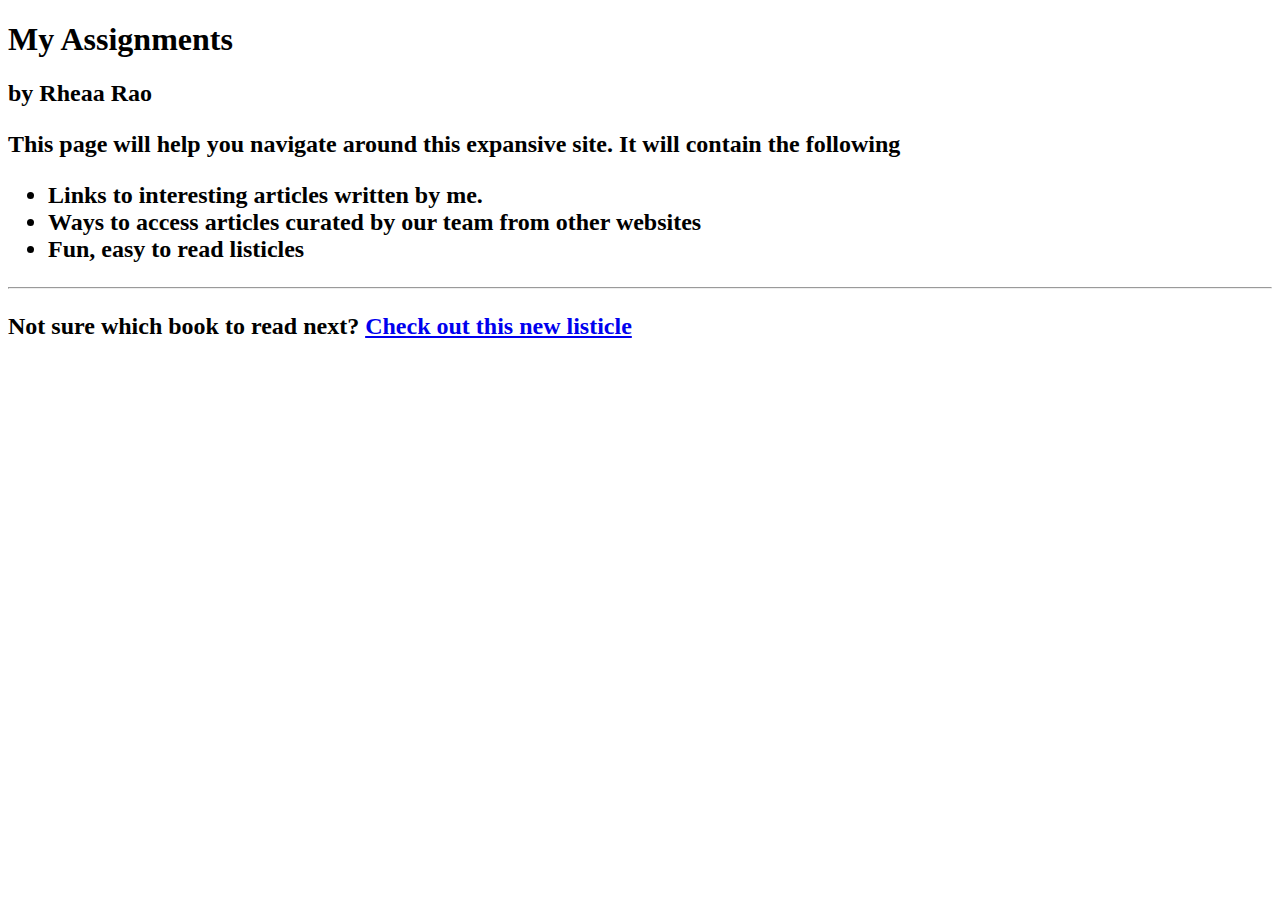
<file: index.html>
<!doctype html>
<html>
	<head> <title> Rheaa Rao's homepage </title>
	</head>
	<body>
	<h1> My Assignments </h1> 
	<h2> by Rheaa Rao <h2>
	<body> 
	<p> This page will help you navigate around this expansive site. It will contain the following </p> 
	<ul> 
	<li> Links to interesting articles written by me. </li>
	<li> Ways to access articles curated by our team from other websites </li>
	<li> Fun, easy to read listicles </li>
	</ul>
	<hr />
	<p> Not sure which book to read next? <a href= "week2/index.html" target="_blank"> Check out this new listicle </a>  
	</p>

	 </body>
</html>
</file>
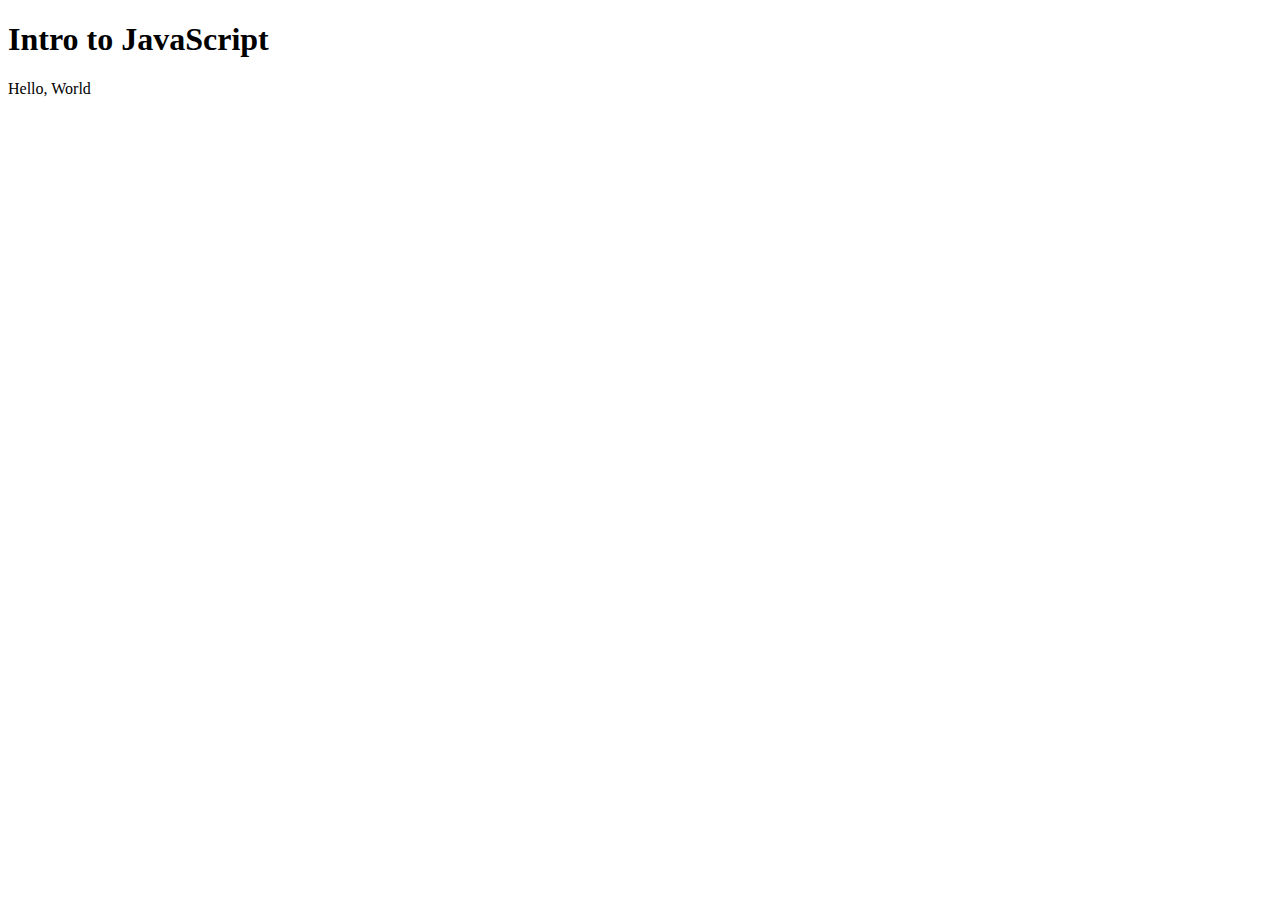
<file: js-intro/index.html>
<!DOCTYPE html>
<html>
<head>
  <title>Intro to JavaScript</title>
</head>
<body>
  <h1 class="headline"> Intro to JavaScript </h1>
  <div id="container"></div>
  <script> 
  //My first javascript
  //document.write('Hello, World');

  var bodytext= document.createElement('p');
  console.log(bodytext);

  var hello = document.createTextNode('Hello, World');
  console.log(hello);

  bodytext.appendChild(hello);

  var c= document.getElementById('container');
  console.log(c);

  c.appendChild(bodytext);

  // function syntax
  //var myFunc = function(){
 //console.log(text);
 // }

  //myFunc("my first function"); 
  //myFunc("my second function"); 
 //myFunc("my third function"); 

 //function myFunc(param){
 	//console.log(param);
 	//var container= document.getElementById('container')
 	//console.log(container);
 	//var sub= document.createElement('h2')
 	//var name = document.createTextNode(param);
 	//sub.appendChild(name);
 	//container.appendChild(sub);
 //}
// myFunc("Rheaa");
 //myFunc("Tanvi");
 //myFunc("Daniela");

 function popup (param) { 
 	alert("Hello" + param);
}
 	//var container= document.getElementById('container')
 	//console.log(container);
 	//var sub = document.createTextNode('Hello'+ name);
 	//sub.appendChild('Hello' + name);
 	//container.appendChild(sub)
 

 popup("Rheaa");

  </script>
</body>
</html>
</file>
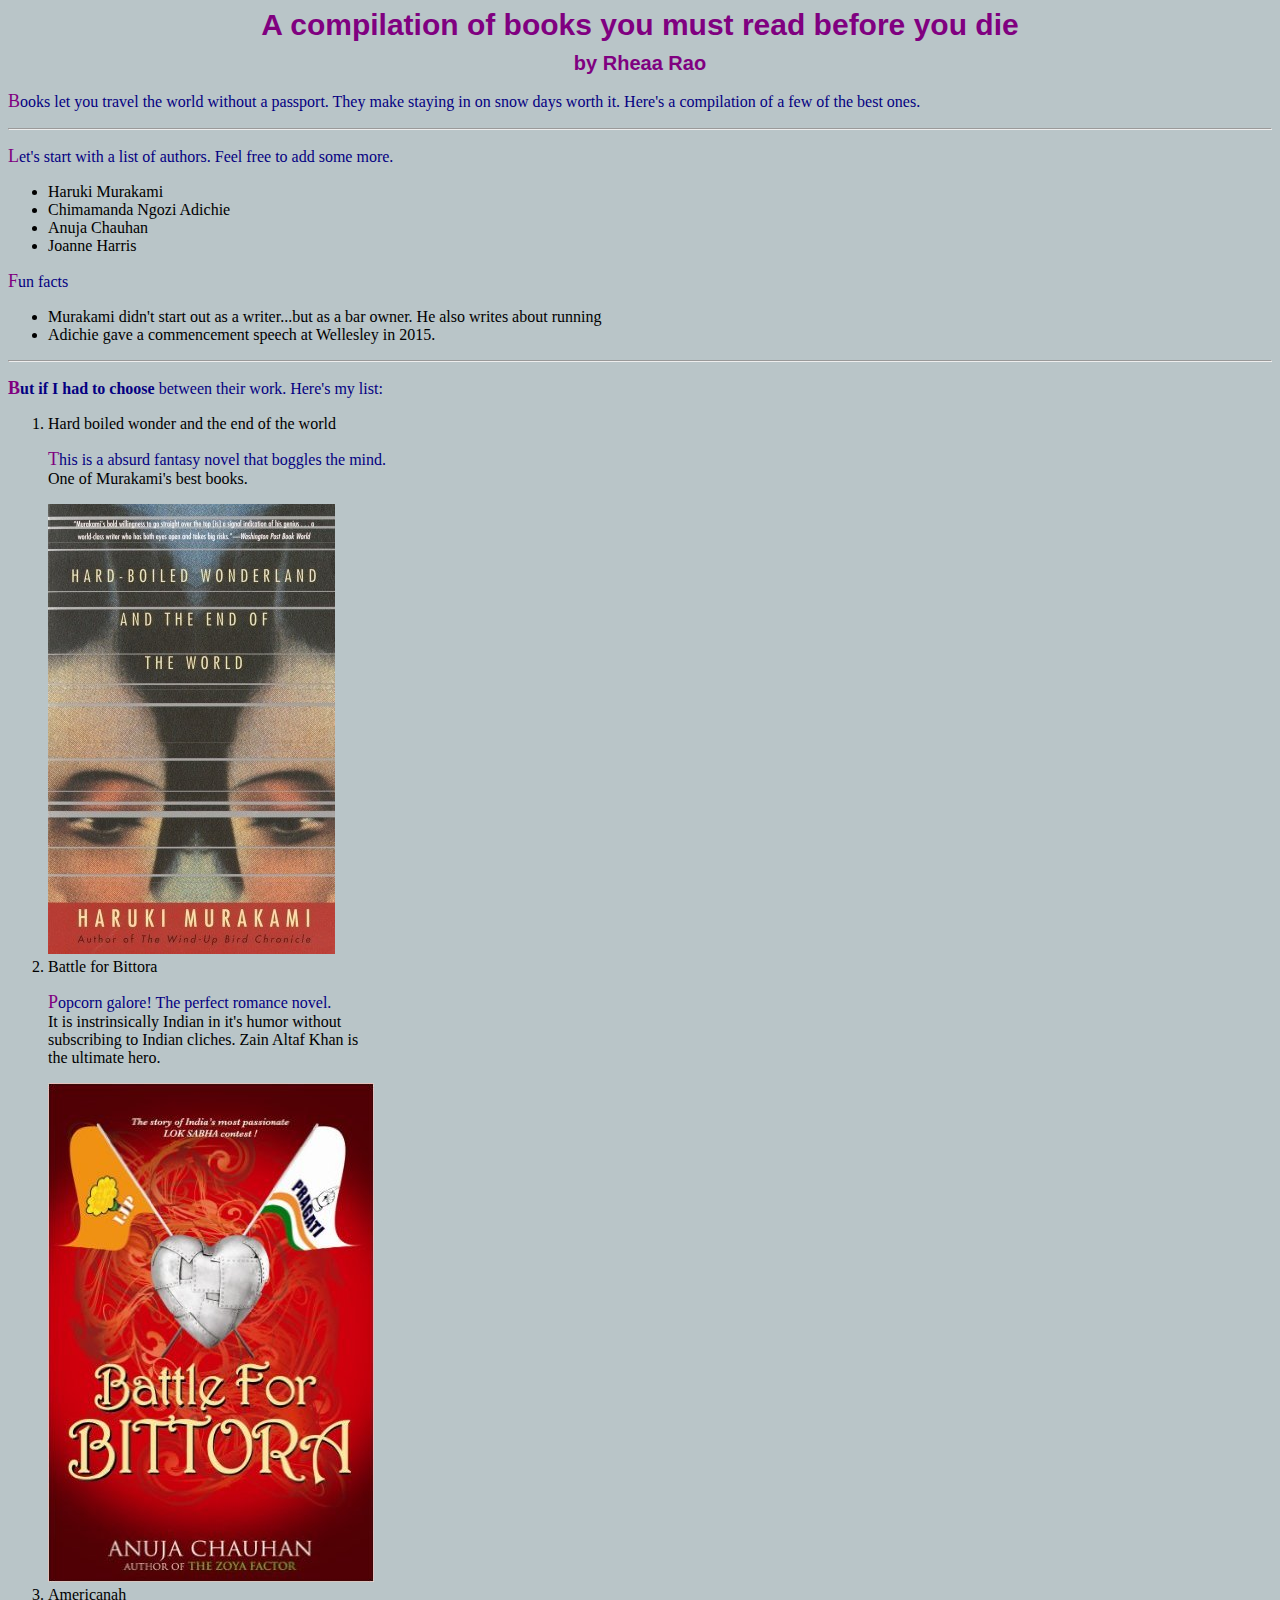
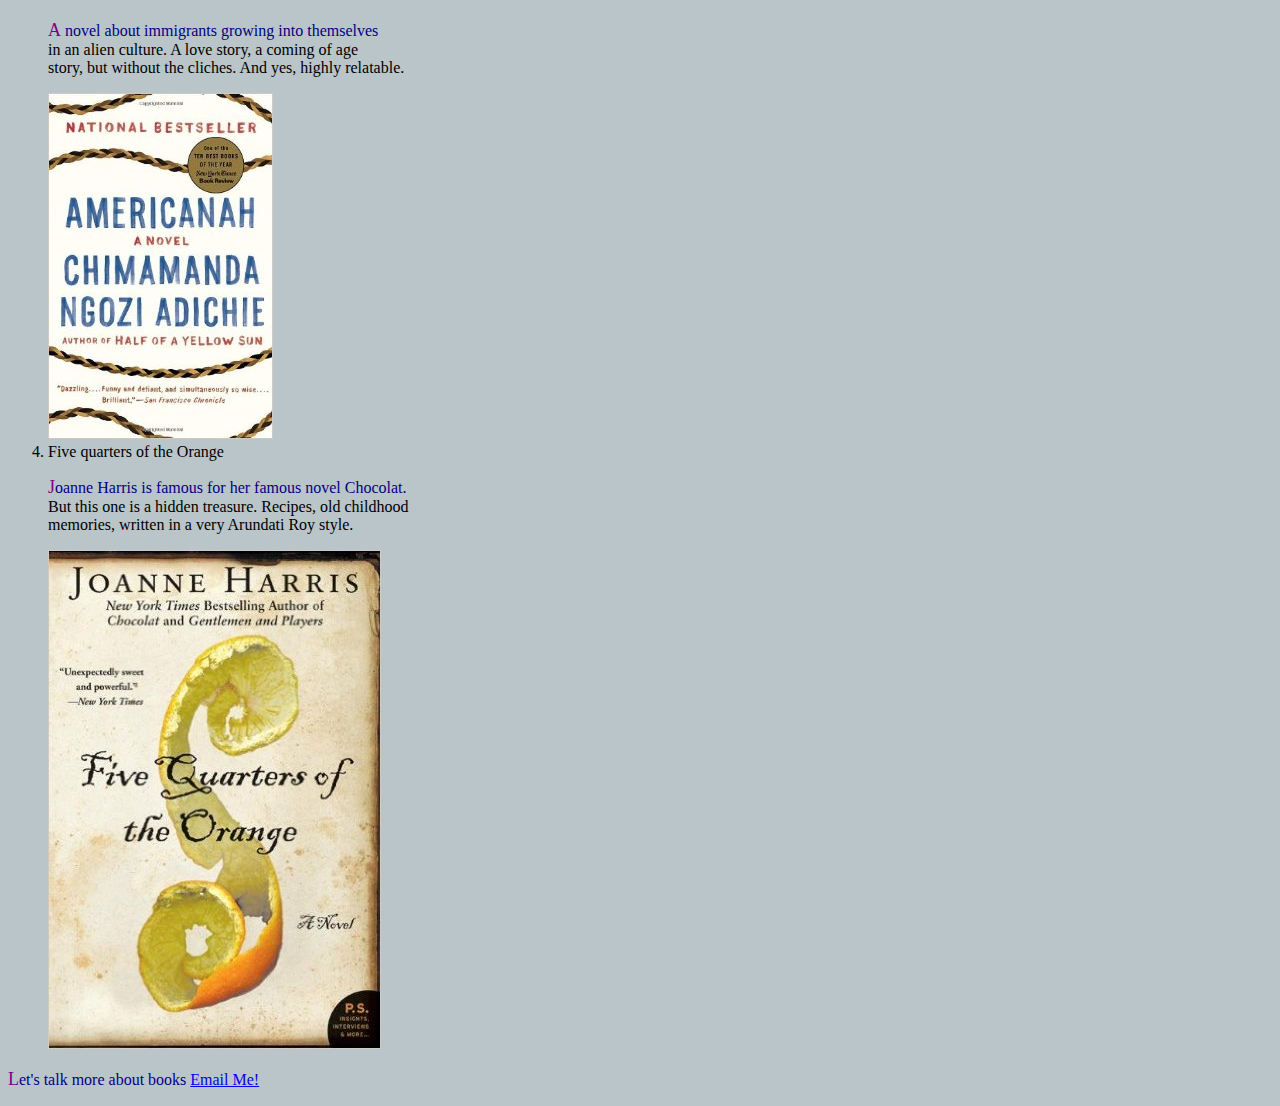
<file: week2/index.html>
<!doctype html>
<html>
 <head> 
 <title>
 Examples of lists 
 </title>
  <link rel="stylesheet" href="style.css" />
 </head>	

<body>
<h1> A compilation of books you must read before you die </h1>
<h2> by Rheaa Rao </h2>
<p> Books let you travel the world without a passport. They make staying in on snow days worth it. Here's a compilation of a few of the best ones.  </p>

<hr />
<p> Let's start with a list of authors. Feel free to add some more. </p>
<ul>
<li> Haruki Murakami </li>
<li> Chimamanda Ngozi Adichie </li>
<li> Anuja Chauhan </li>
<li> Joanne Harris </li>
</ul>

<p> Fun facts </p>
<ul>
<li> Murakami didn't start out as a writer...but as a bar owner. He also writes about running </li>
<li> Adichie gave a commencement speech at Wellesley in 2015. </li>
</ul>

<hr />
<p> <strong> But if I had to choose </strong> between their work. Here's my list: </p>
<ol> 
<div>
<li> Hard boiled wonder and the end of the world </li>
<p> This is a absurd fantasy novel that boggles the mind. <br /> One of Murakami's best books. </p>
<img src = "images/boiled.jpg" /> 



<li> Battle for Bittora </li>
<p> Popcorn galore! The perfect romance novel. <br />
 It is instrinsically Indian in it's humor without <br /> 
 subscribing to Indian cliches. Zain Altaf Khan is <br />
 the ultimate hero. </p>
<img src = "images/battle.jpg"/>

<li> Americanah </li>
<p> A novel about immigrants growing into themselves <br />
 in an alien culture. A love story, a coming of age <br />
 story, but without the cliches. And yes, highly relatable. </p>
<img src="images/american.jpg"/>

<li> Five quarters of the Orange </li>
<p> Joanne Harris is famous for her famous novel Chocolat. <br />
 But this one is a hidden treasure. Recipes, old childhood <br />
  memories, written in a very Arundati Roy style. </p>
<img src = "images/orange.jpg"/>

</ol> <!--have to do 5 more-->





<p> Let's talk more about books <a href = "mailto:rheaawriting@gmail.com">Email Me! </a> </p>


</body>

</html>
</file>
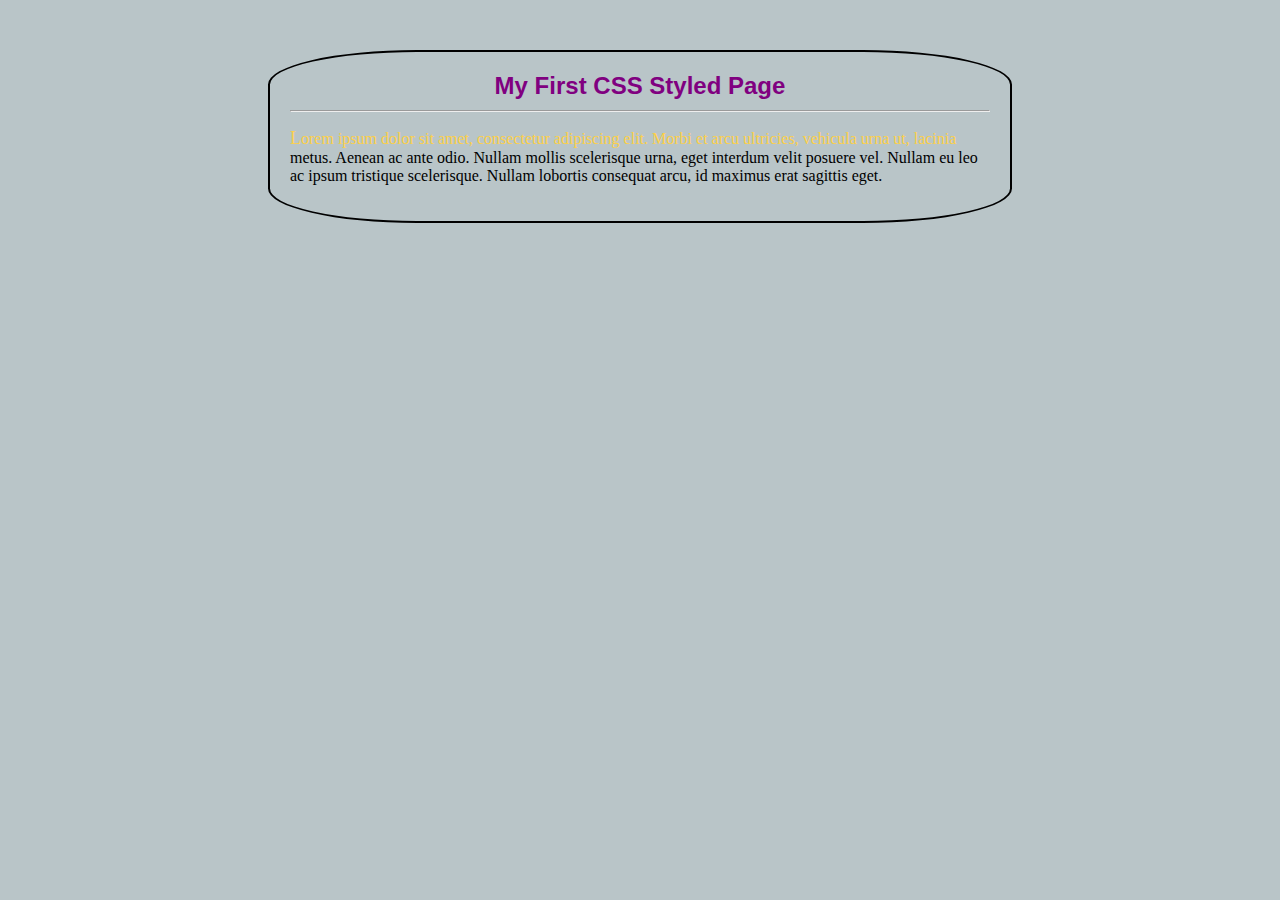
<file: week3/index.html>
<!DOCTYPE html>
<html>

<head>
  <title>Week 3 - CSS Practice</title>
  <link rel="stylesheet" href="style.css" />
</head>

<body>
  <div id="content">
    <h1>My First CSS Styled Page</h1>
    <hr />
    <p>
      Lorem ipsum dolor sit amet, consectetur adipiscing elit. Morbi et arcu ultricies, vehicula urna ut, lacinia metus. Aenean ac ante odio. Nullam mollis scelerisque urna, eget interdum velit posuere vel. Nullam eu leo ac ipsum tristique scelerisque. Nullam lobortis consequat arcu, id maximus erat sagittis eget.
    </p>
  </div>
</body>

</html>
</file>
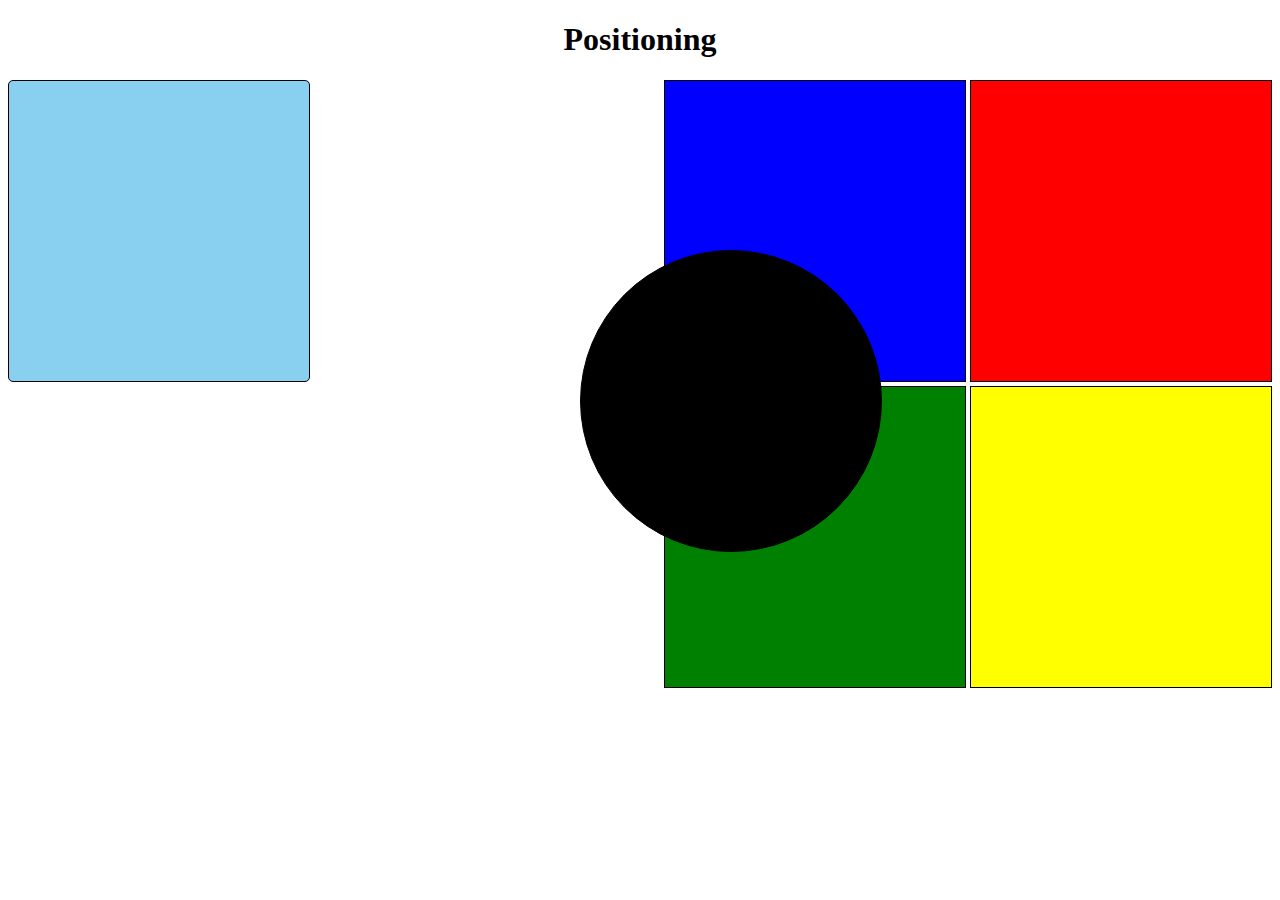
<file: week5/index.html>
<!DOCTYPE HTML>

<html>

<head>
<link href="style.css" type="text/css" rel="stylesheet"/>
</head>

<body>
  <h1>Positioning</h1>

  <div id="content">

    <div id="left">
      <div id="aqua"></div>
    </div>
    
    <div id="right">

      <div id="circle"></div>
      
      <div id="topboxes">
        <div id="blue"></div>
        <div id="red"></div>
      </div>

      <div id="bottomboxes">
        <div id="green"></div>
        <div id="yellow"></div>
      </div>


    </div>
  </div>
</body>

</html>
</file>
<file: week2/style.css>
/* Rheaa's website is called wwww.raoreports.com 
*/
body {
	background: #B9C5C8;
	border-color: black;
}

h1 {
	color: purple;
	font-family: Arial;
	font-size: 30px;
	text-align: center;
	margin-top: 0;
	margin-bottom: 10px;
}

h2 {
	color: purple;
	font-family: Arial;
	font-size: 20px;
	text-align: center;
	margin-top: 0;
	margin-bottom: 10px;
}

p:first-letter {
	color: purple;
	font-size: 18px;
}

p:first-line {
	color: #040081;
}

hr {
	color: black;
}

h1:hover {
color:purple;
}

#content {
	max-width: 700px;
	border-width: 2px;
	background-color: gray;
	border-style: solid;
	margin:50px auto 0 auto;
	padding: 20px;
	border-radius: 20%;
	overflow: hidden;
}

/* interesting changes */
</file>
<file: week3/style.css>
/* Rheaa's website is called wwww.raoreports.com 
*/
body {
	background: #B9C5C8;
	border-color: black;
}

h1 {
	color: purple;
	font-family: Arial;
	font-size: 24px;
	text-align: center;
	margin-top: 0;
	margin-bottom: 10px;
}

p:first-letter {
	font-size: 18px;
}

p:first-line {
	color: #FCD04A;
}

hr {
	color: black;
}

h1:hover {
color:purple;
}

#content {
	max-width: 700px;
	border-width: 2px;
	background-color: #B9C5C8;
	border-style: solid;
	margin:50px auto 0 auto;
	padding: 20px;
	border-radius: 20%;
	overflow: hidden;
}

/* interesting changes */
</file>
<file: week5/style.css>
h1 {
    text-align: center;
}

#content {
    min-width: 960px;
    margin: 0 auto;
}

#aqua {
    width: 300px;
    height: 300px;
    background-color: #89cff0;
    border: solid 1px black;
    border-radius: 5px;
    float: left;
}

#right {
    float: right;
}

#circle {
    border-radius: 50%;
    width: 300px;
    height: 300px;
    background-color: black;
    border: solid 1px black;
    position: absolute;
    top: 250px;
    bottom: 400px;
    right: 800px;
    left: 580px;
    z-index: 100;
    float: left;
}

#blue {
    width: 300px;
    height: 300px;
    background-color: blue;
    border: solid 1px black;
    display: inline-block;
}

#red {
    width: 300px;
    height: 300px;
    background-color: red;
    border: solid 1px black;
    display: inline-block;
    clear: left;
}

#green {
    width: 300px;
    height: 300px;
    background-color: green;
    border: solid 1px black;
    display: inline-block;
}

#yellow {
    width: 300px;
    height: 300px;
    background-color: yellow;
    border: solid 1px black;
    display: inline-block;
}
#bottomboxes {
    clear: both;
}
</file>
